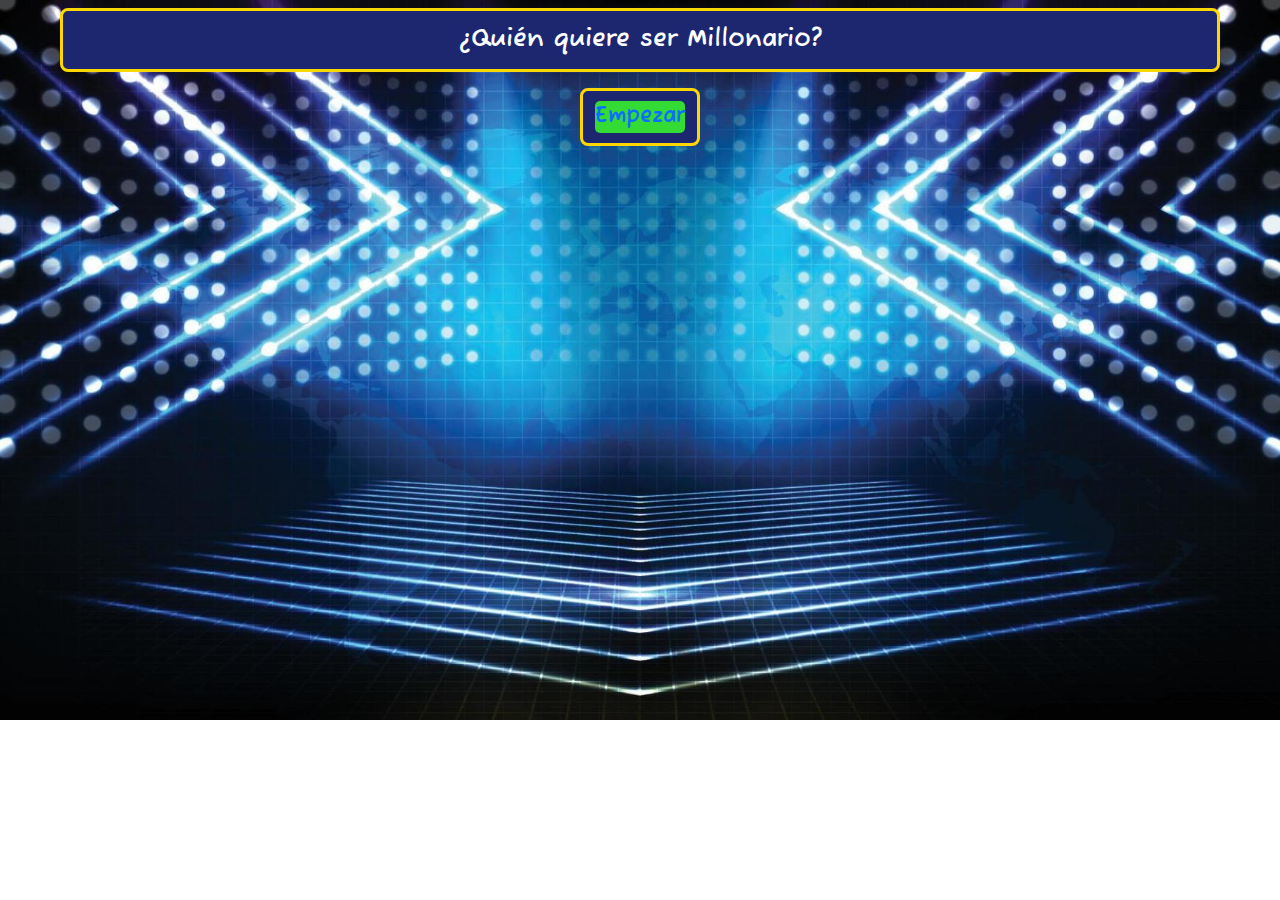
<file: index.html>
<!DOCTYPE html>
<html lang="es">
<head>
    <meta charset="UTF-8">
    <meta name="viewport" content="width=device-width, initial-scale=1.0">
    <title>Quien Quiere ser Millonario?</title>
    <link rel="shortcut icon" href="ico/comments-dollar-solid.svg" type="image/x-icon">
    <link href="https://cdn.jsdelivr.net/npm/bootstrap@5.3.3/dist/css/bootstrap.min.css" rel="stylesheet" integrity="sha384-QWTKZyjpPEjISv5WaRU9OFeRpok6YctnYmDr5pNlyT2bRjXh0JMhjY6hW+ALEwIH" crossorigin="anonymous">
    <link rel="stylesheet" href="style.css">
</head>
<body>
    
    <div class="cont-principal">
        
        <div class="title">¿Quién quiere ser Millonario?</div>
        
        <div class="d-flex justify-content-center">

            <div class="contenedor-base d-flex justify-content-center align-items-center">

                <a href="play.html" class="boton">Empezar</a>

                <!-- <div class="text-center my-2">

                    <p class="m-0" id="victorias">Victorias</p>
                    <p id="numero-victorias" class="m-0">-</p>
                    
                </div> -->
            </div>

        </div>
    </div>
</body>
</html>
</file>
<file: style.css>
@import url('https://fonts.googleapis.com/css2?family=Fuzzy+Bubbles:wght@400;700&display=swap');

* {
    font-family: "Fuzzy Bubbles";
    font-weight: 700;
    color: white;
}

body {
    background-image: url("img/stage.jpg");
    background-position: auto;
    background-size: cover;
    background-repeat: no-repeat;
}

div .cont-principal{
    margin: 45px 25px;
}

.contenedor-pregunta {
    padding: 0 60px;
}

.title {
    font-size: 25px;
    text-align: center;
    display: flex;
    justify-content: center;
    border: 3px solid #ffd700;
    border-radius: 8px;
    margin: 8px 60px;
    padding: 10px 12px;
    background: #1d2770;
}

.contenedor-base {
    font-size: 18px;
    justify-content: center;
    border: 3px solid #ffd700;
    border-radius: 8px;
    margin: 8px 60px;
    padding: 10px 12px;
    background: #1d2770;
}

.divisor {
    width: 50%;
    padding: 0 25px;
}

.boton-respuesta {
    font-size: 16px;
    text-align: center;
    border: 3px solid #ffd700;
    border-radius: 8px;
    margin: 8px 0;
    padding: 10px 0px;
    background: #1d2770;
    width: 100%;
}

.boton {
    background-color: rgb(52, 219, 52);
    border-style: none;
    border-radius: 5px;
    font-size: larger;
    text-decoration: none;
}

.ste-pregunta {
    text-align: center;
    background-color: green;
    display: none;
}
</file>
